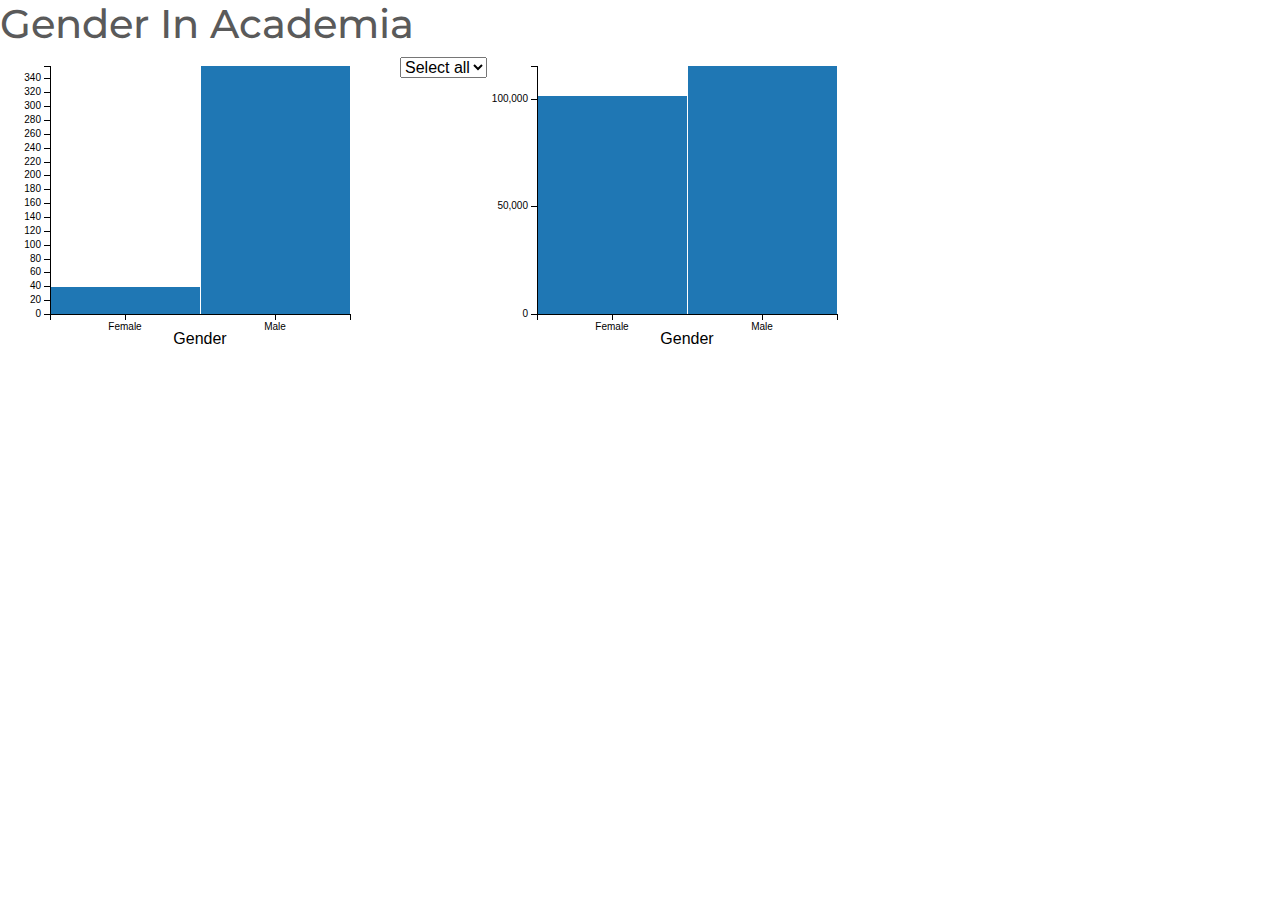
<file: index.html>
<!DOCTYPE html>
<html lang="en">
<head>
    <meta charset="UTF-8">
    <meta name="viewport" content="width=device-width, initial-scale=1.0">
    <meta http-equiv="X-UA-Compatible" content="ie=edge">
    <title>Gender In Academia</title>

    
    <link rel="stylesheet" href="static/css/bootstrap.min.css" type="text/css" />
    <link rel="stylesheet" href="static/css/dc.min.css" type="text/css" />
    
    <script type="text/javascript" src="static/js/d3.min.js"></script>
    <script type="text/javascript" src="static/js/crossfilter.min.js"></script>
    <script type="text/javascript" src="static/js/dc.min.js"></script>
    <script type="text/javascript" src="static/js/queue.min.js"></script>
    <script type="text/javascript" src="static/js/graph.js"></script>
</head>
<body>
    
   <h1>Gender In Academia</h1>
   
   <div id= "gender-balance"></div>
   
   <div id= "discipline-selector"></div>
   
   <div id= "average-salary"></div>
   
   <div id= "rank-distribution"></div>
   
</body>
</html>
</file>
<file: static/css/dc.min.css>
.dc-chart .box text,
.dc-chart g.axis text {
	-webkit-touch-callout: none;
	-khtml-user-select: none;
	pointer-events: none
}

.dc-chart path.dc-symbol,
.dc-legend g.dc-legend-item.fadeout {
	fill-opacity: .5;
	stroke-opacity: .5
}

div.dc-chart {
	float: left
}

.dc-chart rect.bar {
	stroke: none;
	cursor: pointer
}

.dc-chart rect.bar:hover {
	fill-opacity: .5
}

.dc-chart rect.deselected {
	stroke: none;
	fill: #ccc
}

.dc-chart .pie-slice {
	fill: #fff;
	font-size: 12px;
	cursor: pointer
}

.dc-chart .pie-slice.external {
	fill: #000
}

.dc-chart .pie-slice :hover,
.dc-chart .pie-slice.highlight {
	fill-opacity: .8
}

.dc-chart .pie-path {
	fill: none;
	stroke-width: 2px;
	stroke: #000;
	opacity: .4
}

.dc-chart .selected circle,
.dc-chart .selected path {
	stroke-width: 3;
	stroke: #ccc;
	fill-opacity: 1
}

.dc-chart .deselected circle,
.dc-chart .deselected path {
	stroke: none;
	fill-opacity: .5;
	fill: #ccc
}

.dc-chart .axis line,
.dc-chart .axis path {
	fill: none;
	stroke: #000;
	shape-rendering: crispEdges
}

.dc-chart .axis text {
	font: 10px sans-serif
}

.dc-chart .axis .grid-line,
.dc-chart .axis .grid-line line,
.dc-chart .grid-line,
.dc-chart .grid-line line {
	fill: none;
	stroke: #ccc;
	opacity: .5;
	shape-rendering: crispEdges
}

.dc-chart .brush rect.background {
	z-index: -999
}

.dc-chart .brush rect.extent {
	fill: #4682b4;
	fill-opacity: .125
}

.dc-chart .brush .resize path {
	fill: #eee;
	stroke: #666
}

.dc-chart path.line {
	fill: none;
	stroke-width: 1.5px
}

.dc-chart path.area {
	fill-opacity: .3;
	stroke: none
}

.dc-chart path.highlight {
	stroke-width: 3;
	fill-opacity: 1;
	stroke-opacity: 1
}

.dc-chart g.state {
	cursor: pointer
}

.dc-chart g.state :hover {
	fill-opacity: .8
}

.dc-chart g.state path {
	stroke: #fff
}

.dc-chart g.deselected path {
	fill: grey
}

.dc-chart g.deselected text {
	display: none
}

.dc-chart g.row rect {
	fill-opacity: .8;
	cursor: pointer
}

.dc-chart g.row rect:hover {
	fill-opacity: .6
}

.dc-chart g.row text {
	fill: #fff;
	font-size: 12px;
	cursor: pointer
}

.dc-chart g.dc-tooltip path {
	fill: none;
	stroke: grey;
	stroke-opacity: .8
}

.dc-chart g.county path {
	stroke: #fff;
	fill: none
}

.dc-chart g.debug rect {
	fill: #00f;
	fill-opacity: .2
}

.dc-chart g.axis text {
	-webkit-user-select: none;
	-moz-user-select: none;
	-ms-user-select: none;
	user-select: none
}

.dc-chart .node {
	font-size: .7em;
	cursor: pointer
}

.dc-chart .node :hover {
	fill-opacity: .8
}

.dc-chart .bubble {
	stroke: none;
	fill-opacity: .6
}

.dc-chart .highlight {
	fill-opacity: 1;
	stroke-opacity: 1
}

.dc-chart .fadeout {
	fill-opacity: .2;
	stroke-opacity: .2
}

.dc-chart .box text {
	font: 10px sans-serif;
	-webkit-user-select: none;
	-moz-user-select: none;
	-ms-user-select: none;
	user-select: none
}

.dc-chart .box circle,
.dc-chart .box line {
	fill: #fff
}

.dc-chart .box circle,
.dc-chart .box line,
.dc-chart .box rect {
	stroke: #000;
	stroke-width: 1.5px
}

.dc-chart .box .center {
	stroke-dasharray: 3, 3
}

.dc-chart .box .outlier {
	fill: none;
	stroke: #ccc
}

.dc-chart .symbol,
.dc-chart circle.dot {
	stroke: none
}

.dc-chart .box.deselected {
	opacity: .5
}

.dc-chart .box.deselected .box {
	fill: #ccc
}

.dc-chart .heatmap .box-group.deselected rect {
	stroke: none;
	fill-opacity: .5;
	fill: #ccc
}

.dc-chart .heatmap g.axis text {
	pointer-events: all;
	cursor: pointer
}

.dc-chart .empty-chart .pie-slice {
	cursor: default
}

.dc-chart .empty-chart .pie-slice path {
	fill: #fee;
	cursor: default
}

.dc-data-count {
	float: right;
	margin-top: 15px;
	margin-right: 15px
}

.dc-data-count .filter-count,
.dc-data-count .total-count {
	color: #3182bd;
	font-weight: 700
}

.dc-legend {
	font-size: 11px
}

.dc-legend .dc-legend-item {
	cursor: pointer
}

.dc-hard .number-display {
	float: none
}
</file>
